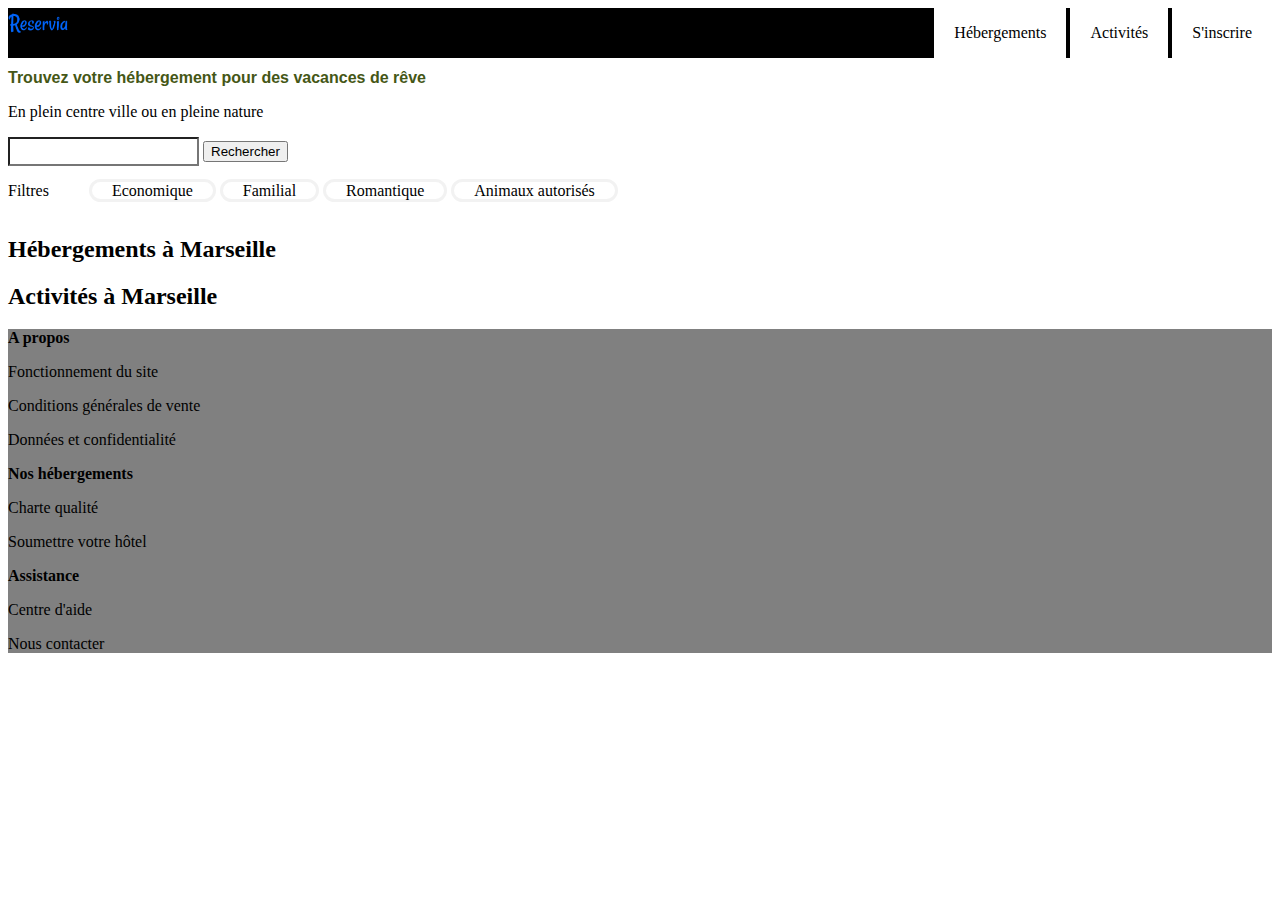
<file: index.html>
<!DOCTYPE html>
<html lang="fr">
    <head>
        <meta charset="UTF-8">
        <meta name="viewport" content="width=device-width, initial-scale=1.0">
        <link rel="stylesheet" href="styles.css">
        <title>Reservia</title>
    </head>

    <body>
        <!--haut de page logo et navigations-->
        <header>
            <img src="images/reservia.png" alt="logo du site" class="logo"/>
                <nav>
                    <ul>
                        <li class="btn"><a href="#hébergements">Hébergements</a></li>
                        <li class="btn"><a href="#activités">Activités</a></li>
                        <li class="btn"><a href="inscrire.html">S'inscrire</a></li>
                    </ul>
                </nav>
        </header>

        <h1>Trouvez votre hébergement pour des vacances de rêve</h1>
        <p>En plein centre ville ou en pleine nature</p>

        <label for="Rechercher" class="rechercher"></label>
        <input type="Rechercher" id="site-search">
        <button>Rechercher</button>


        <nav class="filter">
            <div>Filtres</div>
                <ul>
                    <li class="btn2" type="btn"><a href="#économique">Economique</a></li>
                    <li class="btn2" type="btn"><a href="#familial">Familial</a></li>
                    <li class="btn2" type="btn"><a href="#romantique">Romantique</a></li>
                    <li class="btn2" type="btn"><a href="#animauxautorisés">Animaux autorisés</a></li>
                </ul>

        </nav>    



        <h2 id="hébergements">Hébergements à Marseille</h2>
        <h2 id="activités">Activités à Marseille</h2>


        <!--Le code des icones pour les filtres trouvé sur fontawesome-->
        <i class="fas fa-money-bill-wave"></i>
        <i class="fas fa-child"></i>
        <i class="fas fa-heart"></i>
        <i class="fas fa-dog"></i>

        <!--pied de page-->
        <footer>
            <p>
                <div><strong>A propos</strong></div>
                <p>Fonctionnement du site</p>
                <p>Conditions générales de vente</p>
                <p>Données et confidentialité</p>

                <div><strong>Nos hébergements</strong></div>
                <p>Charte qualité</p>
                <p>Soumettre votre hôtel</p>

                <div><strong>Assistance</strong></div>
                <p>Centre d'aide</p>
                <p>Nous contacter</p>
            </p>
        </footer>
    
    </body>
</html>
</file>
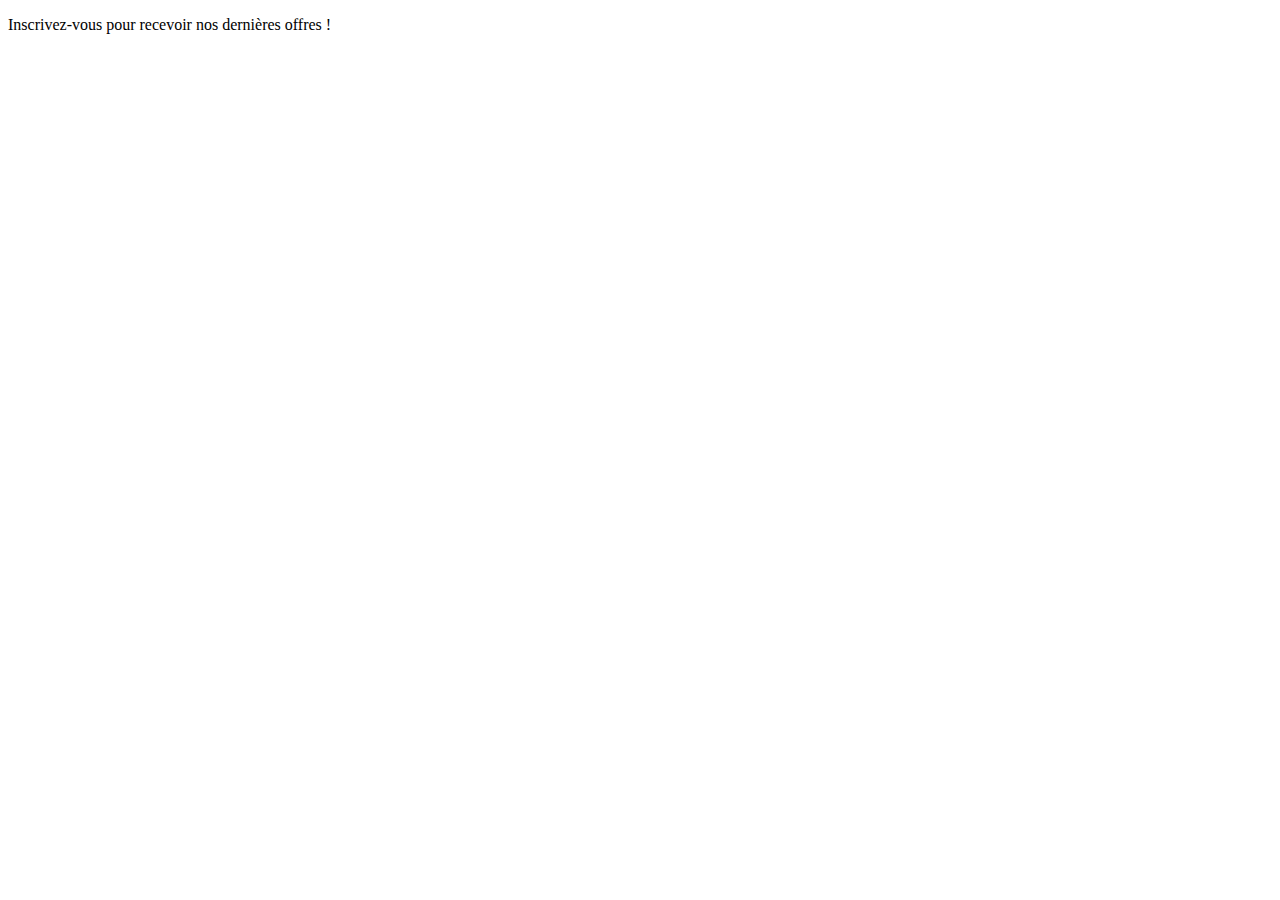
<file: inscrire.html>
<!DOCTYPE html>
<html>
    <head>
        <meta charset="utf-8" />
        <title>s'inscrire</title>
    </head>

    <body>
        <p>Inscrivez-vous pour recevoir nos dernières offres !</p>
    </body>
</html>
</file>
<file: styles.css>
h1
{
    color: rgb(69, 87, 22);
    font-family: 'Raleway', sans-serif;
    font-size: medium;
}

header
{
    display: flex;
    flex-direction: row;
    justify-content: space-between;
    background-color: black;
}

li
{
    display: inline;
    padding: 20px;
    list-style-type: none;
    color: gray;
    text-decoration: none;
    background-color: white;
 
}

li.btn:hover a
{
    color: blue;
    background-color: gray;
    transition: 0.5s all;
    border-top: 3px blue solid;
}

a
{
    color: black;
    text-decoration: none;
    background-color: white;
}

.logo
{
    width: 60px;
    height: 30px;
}

footer
{
    justify-content: flex-start;
    background-color: gray;
}

li.btn2
{
   border: 3px #f2f2f2 solid ;
   border-radius: 20px;
   padding: 0 20px;
   text-align: center;
   color: black;
}

li.btn2:hover a
{
    color: black;
    background-color: gray;
    transition: 0.5s all;
}

a
{
    color: black;
    background-color: white;
}

#site-search
{
    display: inline;
    padding: 5px;
    list-style-type: none;
    color: gray;
    text-decoration: none;
    background-color: white;
}

#site-search:hover a
{
    color: blue;
    background-color: gray;
    transition: 0.5s all;
    border-top: 3px blue solid;
}

a
{
    color: black;
    text-decoration: none;
    background-color: white;
}

.filter
{
    display: flex;
    align-items: baseline;
}
</file>
